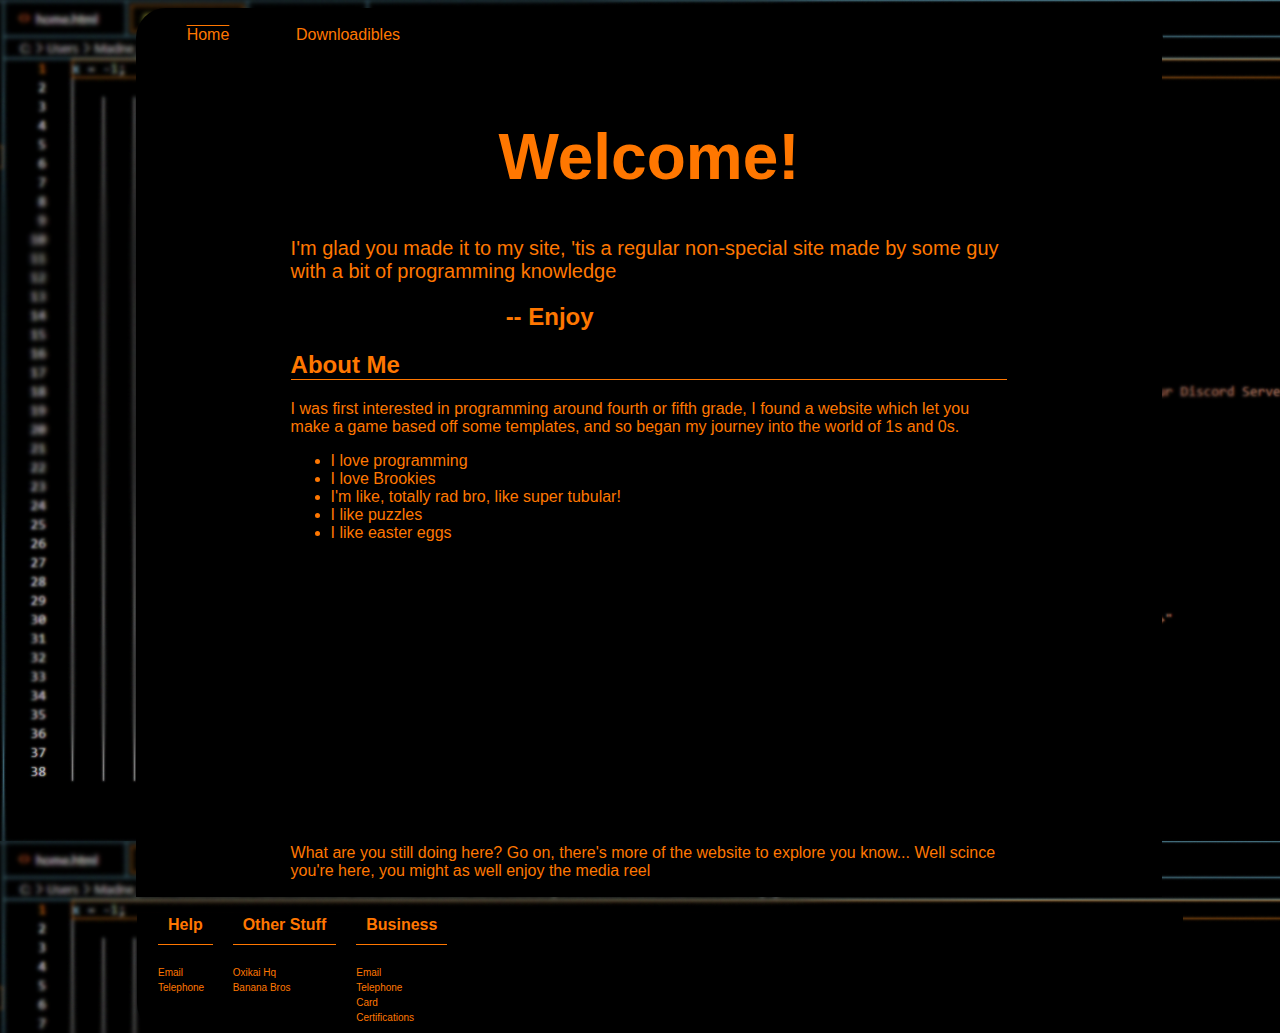
<file: Oxikai/HTML/index.html>
<!DOCTYPE html>
<html>
    <head>
        <link href="../CSS/main.css" rel="stylesheet">
        <title>Oxikai</title>
    </head>

    <body>
        <nav>
            <a href="index.html"><div class="activeLink"><p>Home</p></div></a>
            <a href="downloadibles.html"><div><p>Downloadibles</p></div></a>
            <div style="display: none;"><p>Sign In</p></div>
            <div style="display: none;" onclick="signUp('User123', '123', '456@gmail.com')"><p>Sign Up</p></div>
        </nav>

        <h1 class="title">Welcome!</h1>

        <main>
            <p style="font-size: 1.25em;">I'm glad you made it to my site, 'tis a regular non-special site made by some guy with a bit of programming knowledge</p>
            <h2 style="position: relative; left:30%"> -- Enjoy</h3>
            
            <h2 style="border-bottom:rgba(255, 119, 0, 1) thin solid;">About Me</h2>
            <p>I was first interested in programming around fourth or fifth grade, I found a website which let you make a game based off some templates, and so began my journey into the world of 1s and 0s.</p>
            <ul>
                <li>I love programming</li>
                <li>I love Brookies</li>
                <li>I'm like, totally rad bro, like super tubular!</li>
                <li>I like puzzles</li>
                <li>I like easter eggs</li>
            </ul>

            <br>
            <br>
            <br>
            <br>
            <br>
            <br>
            <br>
            <br>
            <br>
            <br>
            <br>
            <br>
            <br>
            <br>
            <br>

            <p>What are you still doing here? Go on, there's more of the website to explore you know... Well scince you're here, you might as well enjoy the media reel</p>
        </main>

        <footer>
            <div>
                <h4>Help</h4>
                <a href="mailto: madnesslchaos@gmail.com">Email</a>
                <a href="tel: +3302428843">Telephone</a>
            </div>

            <div>
                <h4>Other Stuff</h4>
                <a href="index.html">Oxikai Hq</a>
                <a href="../../BananaBros/NEWPROJECT22/HTML_Files/home_page.html">Banana Bros</a>
            </div>

            <div>
                <h4>Business</h4>
                <a href="mailto: awebbiii@gmail.com">Email</a>
                <a href="tel: +3302428843">Telephone</a>
                <a href="">Card</a>
                <a href="certifications.html" target="_blank">Certifications</a>
            </div>
        </footer>
    </body>
</html>
</file>
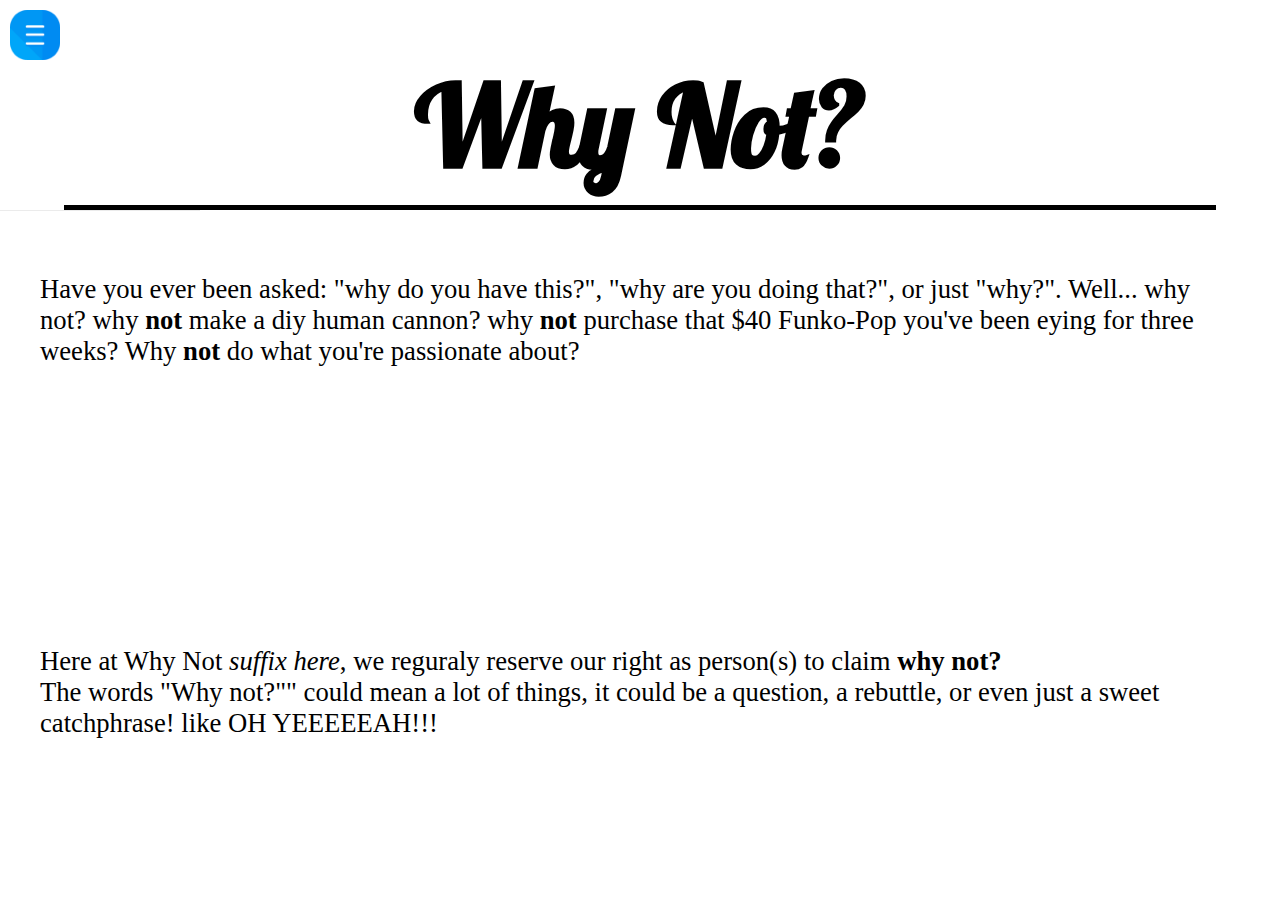
<file: WhyNot/html/index.html>
<!DOCTYPE html>
<html>
    <head>
        <title>Why Not?</title>
        <link rel="stylesheet" href="https://fonts.googleapis.com/css?family=Lobster|BadScript|Oswald">
        <link href="../css/main.css" rel="stylesheet">
        <script src="../scripts/menuScript.js" defer></script>
    </head>
    <body>
        <img id="menuButton" src="../media/menuIcon.png" width="50px" onclick="toggleMenu()">
        <a style="text-decoration: none;" href="index.html"><h1 class="centerText secTitle">Why Not?</h1></a>
        <div id="menu" style="height: 1px;">
            <ul id="nav">
                <li><a href="index.html">Home</a></li>
                <li><a href="StoreHome.html">Store</a></li>
            </ul>
        </div>
        <br>
        <br>
        <p>Have you ever been asked: "why do you have this?", "why are you doing that?", or just "why?". Well... why not? why <strong>not</strong> make a diy human cannon? why <strong>not</strong> purchase that $40 Funko-Pop you've been eying for three weeks? Why <strong>not</strong> do what you're passionate about?
        <br>
        <br>
        <br>
        <br>
        <br>
        <br>
        <br>
        <br>
        <br>
        <br>
        Here at Why Not <em>suffix here</em>, we reguraly reserve our right as person(s) to claim <strong>why not?</strong>
        <br>
        The words "Why not?"" could mean a lot of things, it could be a question, a rebuttle, or even just a sweet catchphrase! like OH YEEEEEAH!!!</p>
        <img style="display: none;" class="bigImg" src="../media/software-engineer.jpg" width="100%">
    </body>
</html>
</file>
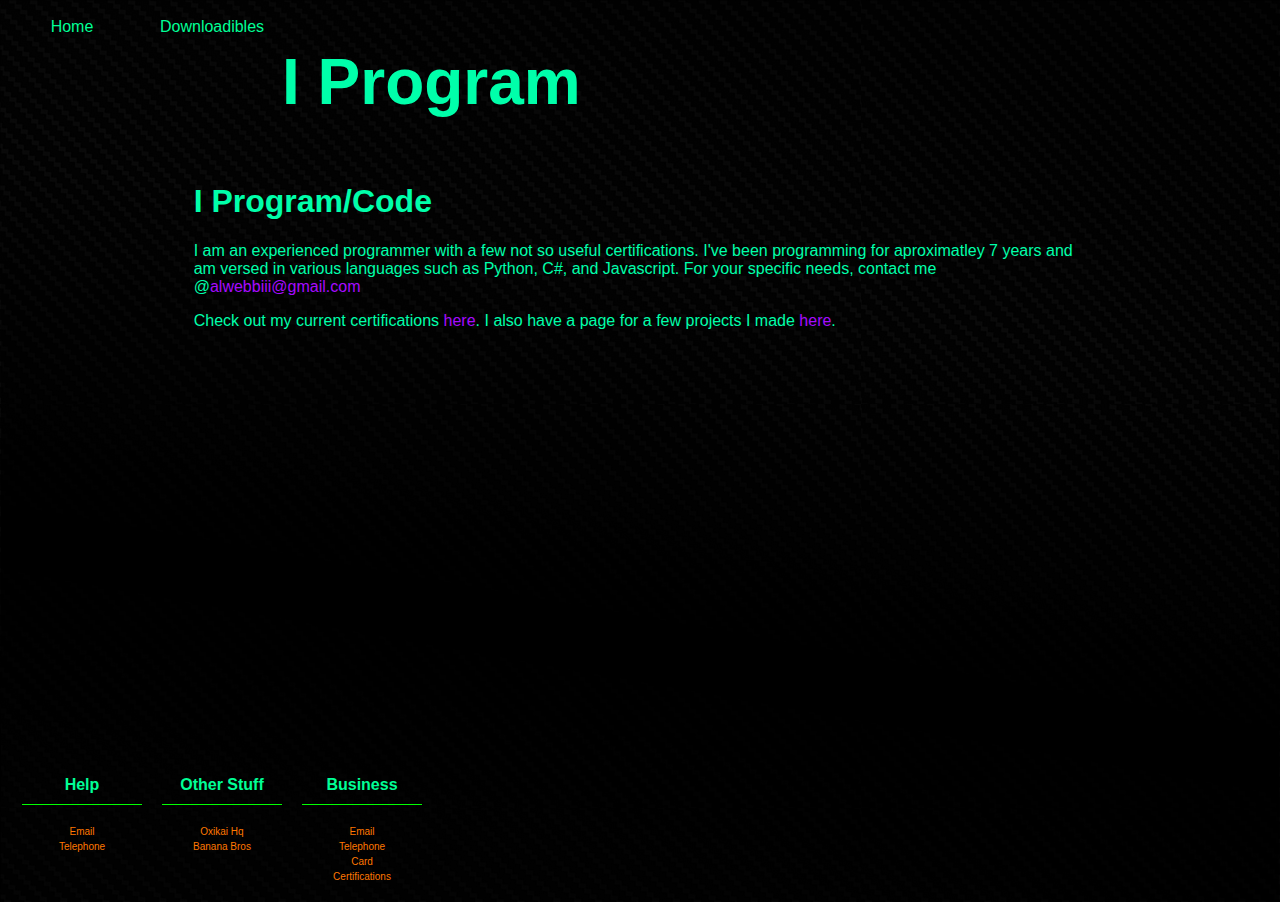
<file: HTML/programming.html>
<!DOCTYPE html>
<html>
    <head>
        <link href="IMG/pfp.png" rel="icon">
        <link href="../CSS/main.css" rel="stylesheet">
        <title>Oxikai</title>
    </head>

    <body class="text">
        <nav>
            <a href="../index.html"><div><p>Home</p></div></a>
            <a href="downloadibles.html"><div><p>Downloadibles</p></div></a>
        <h1 class="title">I Program</h1>

        <main>
            <h1>I Program/Code</h1>
            <p>I am an experienced programmer with a few not so useful certifications. I've been programming for aproximatley 7 years and am versed in various languages such as Python, C#, and Javascript. For your specific needs, contact me @<a href="mailto: alwebbiii@gmail.com?subject=Need%20Programmer">alwebbiii@gmail.com</a></p>
            <p>Check out my current certifications <a href="certifications.html">here</a>. I also have a page for a few projects I made <a href="downloadibles.html">here</a>.</p>
        </main>

        <br>

        <div id="halve"></div>
        <br>
            <br>
            <br>
            <br>
            <br>
            <br>
            <br>
            <br>
            <br>
            <br>
            <br>
            <br>
            <br>
            <br>
            <br>
            <br>
            <br>
            <br>
            <br>
            <br>
            <br>
            <br>
            <br>
            <br>
            <br>
            <br>
            <br>
            <br>
            <br>
            <br>
            <br>
            <br>
            <br>
            <br>

        <footer class="text">
            <div>
                <h4>Help</h4>
                <a href="mailto:madnesslchaos@gmail.com">Email</a>
                <a href="tel:+3302428843">Telephone</a>
            </div>

            <div>
                <h4>Other Stuff</h4>
                <a href="index.html">Oxikai Hq</a>
                <a href="../../BananaBros/NEWPROJECT22/HTML_Files/home_page.html">Banana Bros</a>
            </div>

            <div>
                <h4>Business</h4>
                <a href="mailto:alwebbiii@gmail.com">Email</a>
                <a href="tel:+3302428843">Telephone</a>
                <a href="">Card</a>
                <a href="certifications.html" target="_blank">Certifications</a>
            </div>
        </footer>
        <br>
            <br>
            <br>
            <br>
            <br>
            <br>
            <br>
    </body>
</html>
</file>
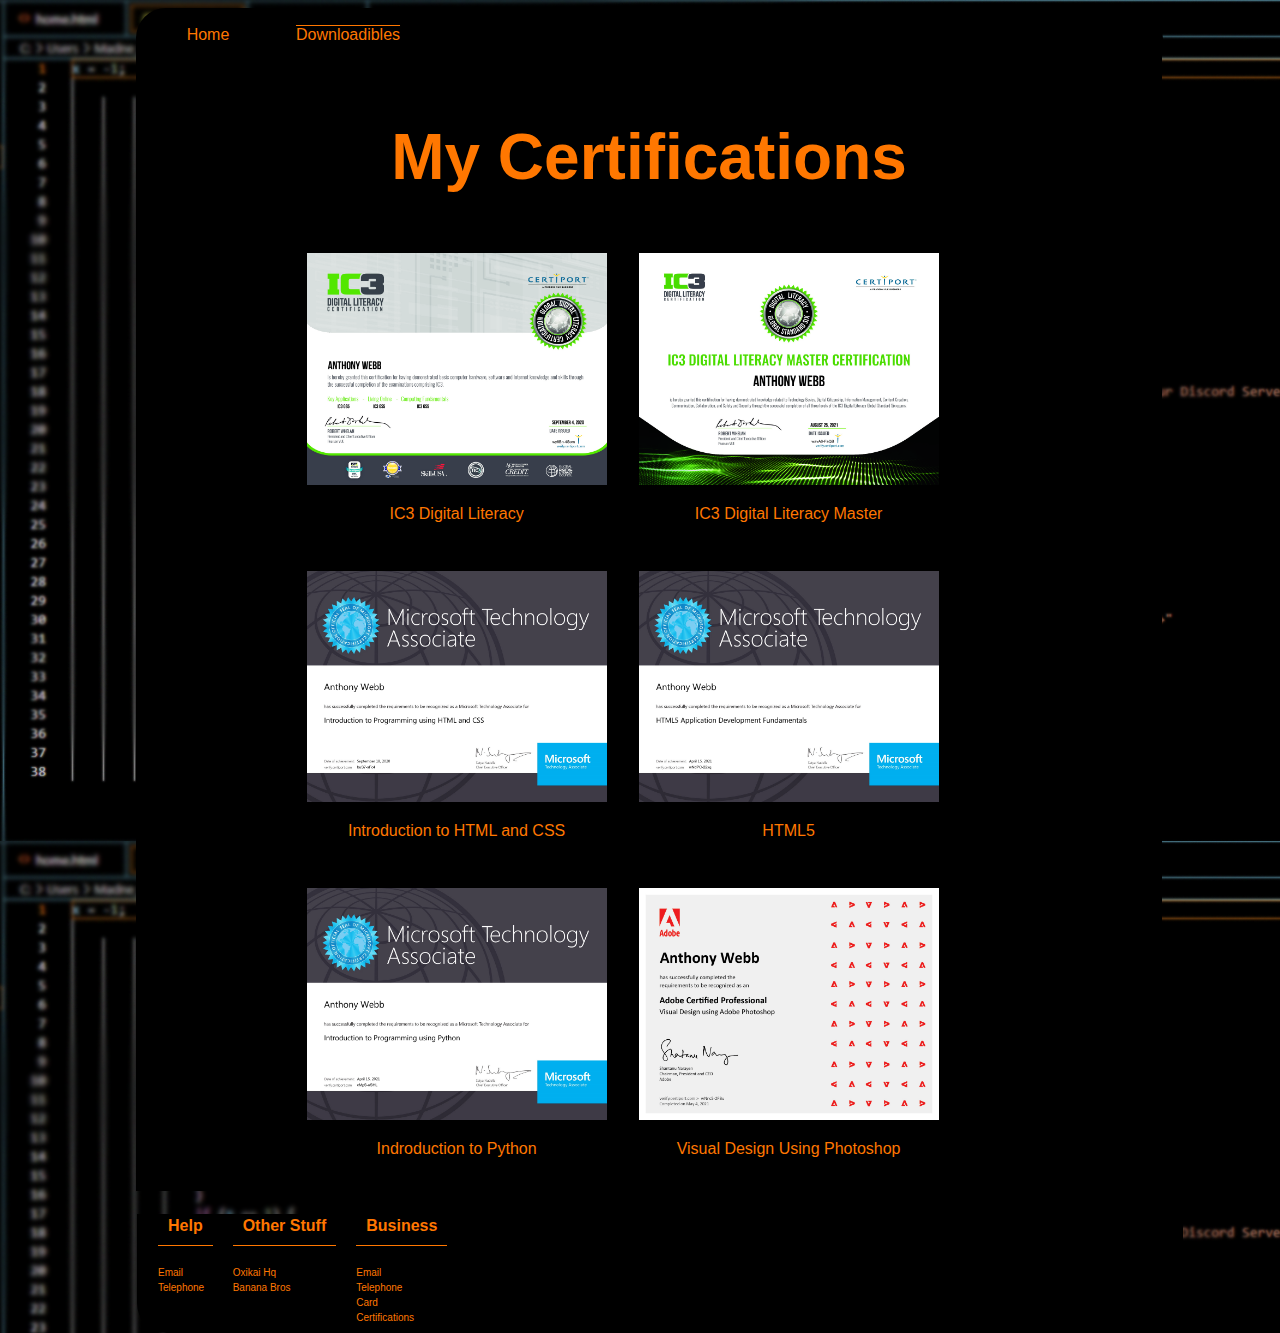
<file: Oxikai/HTML/certifications.html>
<!DOCTYPE html>
<html>
    <head>
        <link href="../CSS/main.css" rel="stylesheet">
        <title>Oxikai</title>
    </head>

    <body>
        <nav>
            <a href="../index.html"><div><p>Home</p></div></a>
            <a href="downloadibles.html" class="activeLink"><div><p>Downloadibles</p></div></a>
            <div style="display: none;"><p>Sign In</p></div>
            <div style="display: none;" onclick="signUp('User123', '123', '456@gmail.com')"><p>Sign Up</p></div>
        </nav>

        <h1 class="title">My Certifications</h1>

        <main>
            <section class="flex2">
                <div>
                    <img src="../IMG/Cert932154642165_IC3_.png" alt="IC3" width="100%">
                    <p>IC3 Digital Literacy</p>
                </div>
                
                <div>
                    <img src="../IMG/Cert34115461537_MasterIC3_.png" alt="IC3 Master" width="100%">
                    <p>IC3 Digital Literacy Master</p>
                </div>

                <div>
                    <img src="../IMG/Cert574154443281_HTML_CSS_.png" alt="HTML & CSS" width="100%">
                    <p>Introduction to HTML and CSS</p>
                </div>

                <div>
                    <img src="../IMG/Cert701154347867_HTML5_.png" alt="HTML5" width="100%">
                    <p>HTML5</p>
                </div>

                <div>
                    <img src="../IMG/Cert11015451135_python_.png" alt="Python" width="100%">
                    <p>Indroduction to Python</p>
                </div>

                <div>
                    <img src="../IMG/Cert616154712729_Photoshop_.png" alt="IC3 Master" width="100%">
                    <p>Visual Design Using Photoshop</p>
                </div>
            </section>
        </main>

        <footer>
            <div>
                <h4>Help</h4>
                <a href="mailto: madnesslchaos@gmail.com">Email</a>
                <a href="tel: +3302428843">Telephone</a>
            </div>

            <div>
                <h4>Other Stuff</h4>
                <a href="home.html">Oxikai Hq</a>
                <a href="../../BananaBros/NEWPROJECT22/HTML_Files/home_page.html">Banana Bros</a>
            </div>

            <div>
                <h4>Business</h4>
                <a href="mailto: awebbiii@gmail.com">Email</a>
                <a href="tel: +3302428843">Telephone</a>
                <a href="">Card</a>
                <a href="certifications.html" target="_blank">Certifications</a>
            </div>
        </footer>
    </body>
</html>
</file>
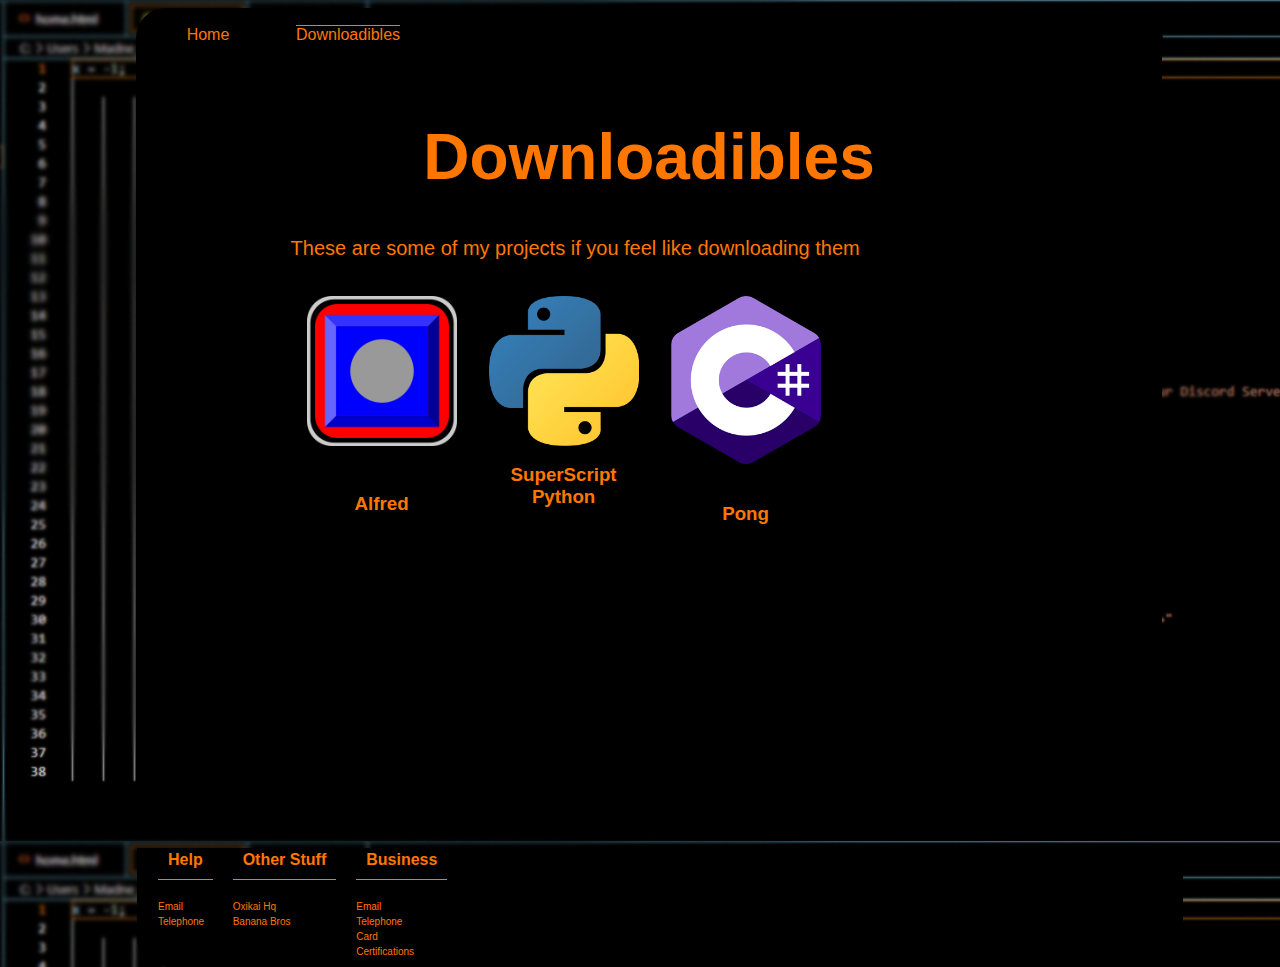
<file: Oxikai/HTML/downloadibles.html>
<!DOCTYPE html>
<html>
    <head>
        <link href="../CSS/main.css" rel="stylesheet">
        <title>Oxikai</title>
    </head>

    <body>
        <nav>
            <a href="../index.html"><div><p>Home</p></div></a>
            <a href="downloadibles.html" class="activeLink"><div><p>Downloadibles</p></div></a>
            <div style="display: none;"><p>Sign In</p></div>
            <div style="display: none;" onclick="signUp('User123', '123', '456@gmail.com')"><p>Sign Up</p></div>
        </nav>

        <h1 class="title">Downloadibles</h1>

        <main>
            <p style="font-size: 1.25em;">These are some of my projects if you feel like downloading them</p>
            <section>
                <div style="display: flex; flex-direction: column; justify-content: space-between;">
                    <img src="../IMG/AlfredLogo.png" alt="Alfred Logo" width="100%">
                    <h3>Alfred</h3>
                    <a style="order: 1" href="../Downloads/Alfred Filesv2.3.8.zip.zip" download="Alfred">version 2.3.8</a>
                </div>

                <div style="display: flex; flex-direction: column; justify-content: space-evenly;">
                    <img src="../IMG/PythonLogo.png" alt="Python Logo" width="100%">
                    <h3>SuperScript Python</h3>
                    <a style="order: 1" href="../Downloads/SuperScriptPythonv1.0.0.zip" download="SuperScriptPythonv1.0.0">version 1.0.0</a>
                    <a style="order: 2" href="../Downloads/SuperScriptPythonv1.2.5.zip" download="SuperScriptPythonv1.2.5">version 1.2.5</a>
                </div>

                <div style="display: flex; flex-direction: column; justify-content: space-between;">
                    <img src="../IMG/CLogo.png" alt="C# Logo" width="100%">
                    <h3>Pong</h3>
                    <a style="order: 1" href="../Downloads/Pong.zip" download="Pong">version 1</a>
                </div>
            </section>
        </main>

        <br>
            <br>
            <br>
            <br>
            <br>
            <br>
            <br>
            <br>
            <br>
            <br>
            <br>
            <br>

        <footer>
            <div>
                <h4>Help</h4>
                <a href="mailto: madnesslchaos@gmail.com">Email</a>
                <a href="tel: +3302428843">Telephone</a>
            </div>

            <div>
                <h4>Other Stuff</h4>
                <a href="index.html">Oxikai Hq</a>
                <a href="../../BananaBros/NEWPROJECT22/HTML_Files/home_page.html">Banana Bros</a>
            </div>

            <div>
                <h4>Business</h4>
                <a href="mailto: awebbiii@gmail.com">Email</a>
                <a href="tel: +3302428843">Telephone</a>
                <a href="">Card</a>
                <a href="certifications.html" target="_blank">Certifications</a>
            </div>
        </footer>
    </body>
</html>
</file>
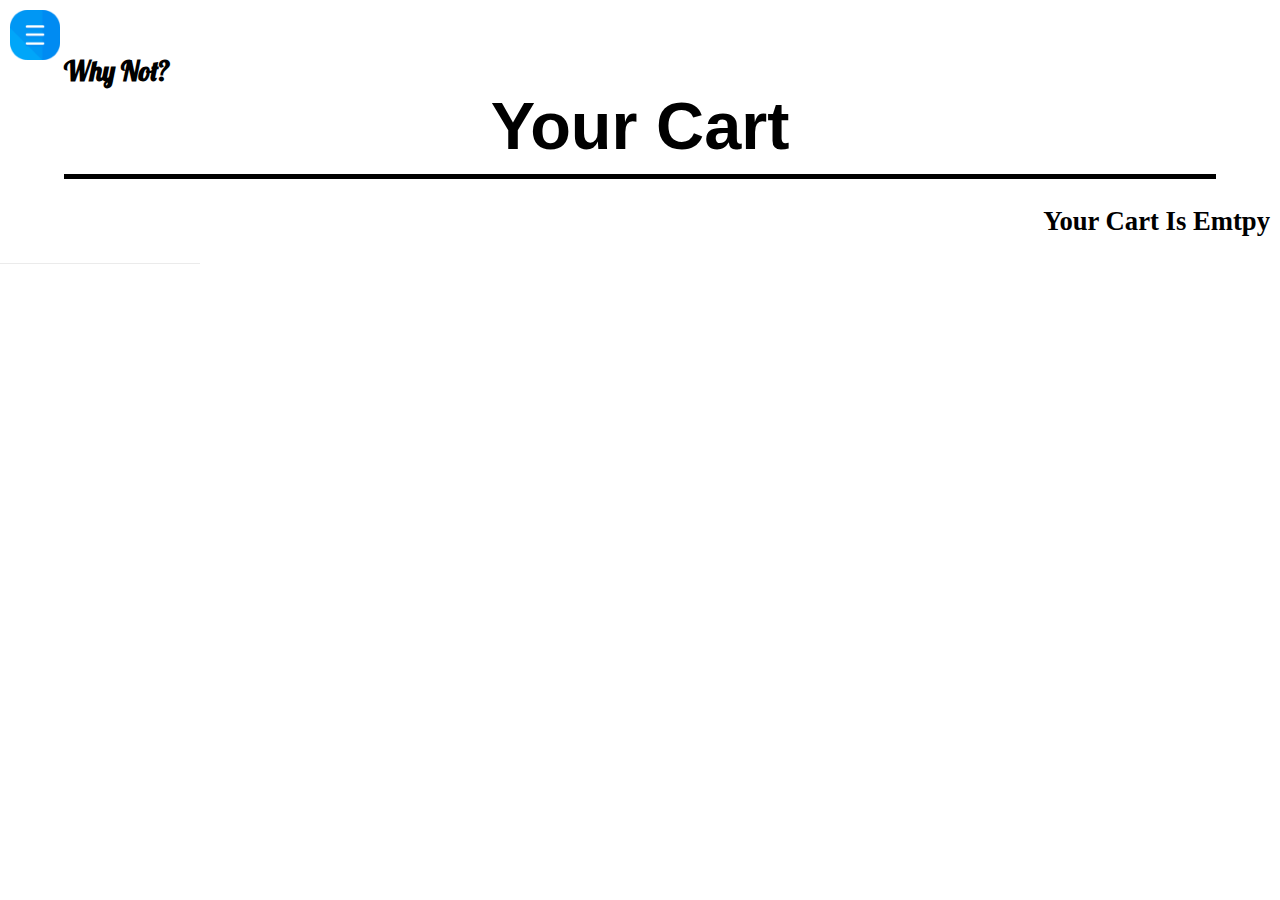
<file: WhyNot/html/cart.html>
<!DOCTYPE html>
<html>
    <head>
        <title></title>
        <link rel="stylesheet" href="https://fonts.googleapis.com/css?family=Lobster|BadScript|Oswald">
        <link href="../css/main.css" rel="stylesheet">
        <script src="../scripts/cartScript.js" defer></script>
        <script src="../scripts/menuScript.js" defer></script>
        <script src="../scripts/StoreScript.js" defer></script>
    </head>
    <body>
        <img id="menuButton" src="../media/menuIcon.png" width="50px" onclick="toggleMenu()">
        <a style="text-decoration: none;" href="index.html"><h1 class="offLoad">Why Not?</h1></a>
        <h2 class="centerText secTitle">Your Cart</h2>
        <h3 id="total" style="text-align: right; font-size: 20pt; padding-right: 10px;">Your Cart Is Emtpy</h3>
        <div id="menu" style="height: 1px;">
            <ul id="nav">
                <li><a href="index.html">Home</a></li>
                <li><a href="StoreHome.html">Store</a></li>
                <li><a href="cart.html">Cart</a></li>
            </ul>
        </div>

        <!--
            <div class="item" onclick="Redirect('ITEM_NUMBER_HERE')">
                <img src="">
                <p>Name</p>
                <h3>Price</h3>
            </div> -->

            <section id="items"></section>
    </body>
</html>
</file>
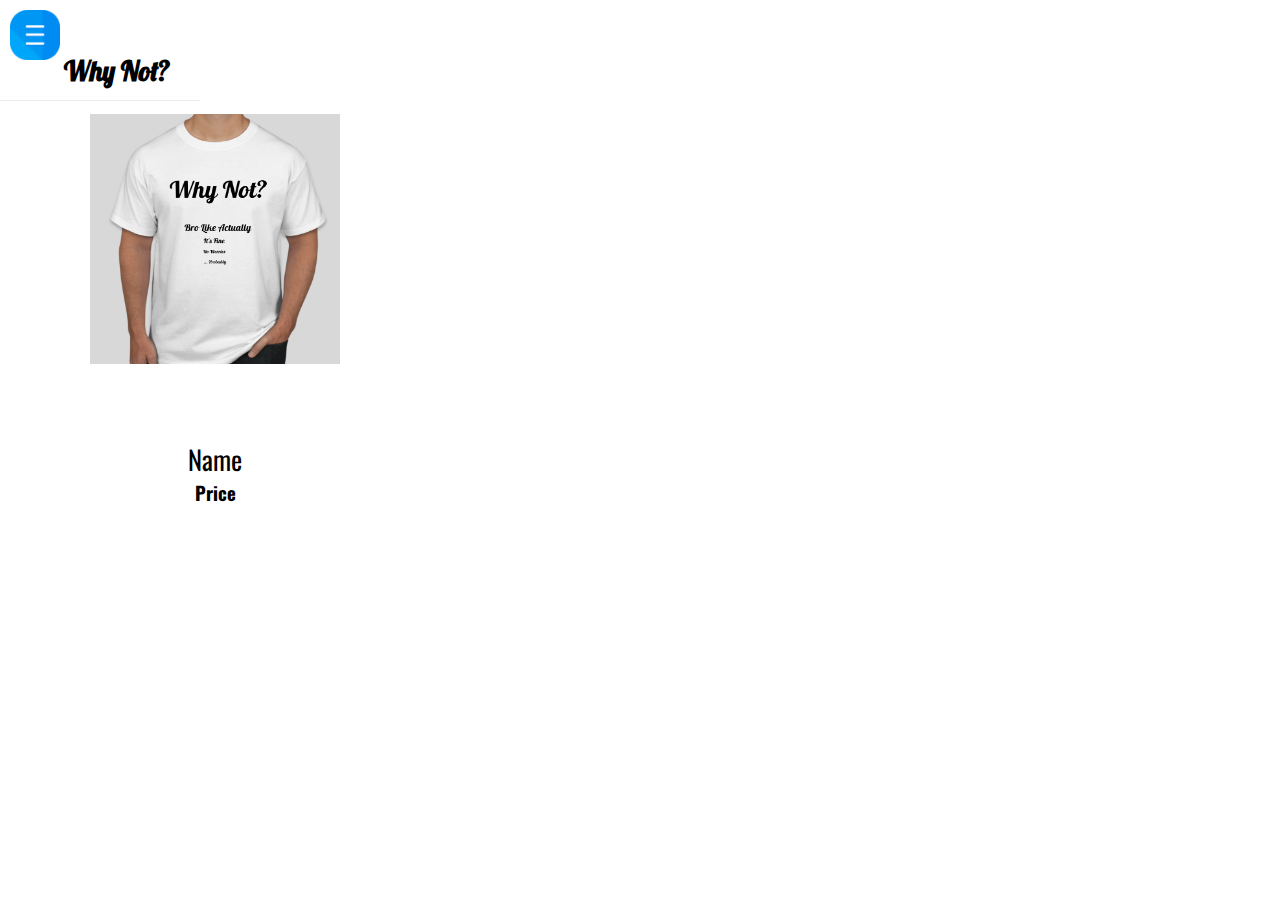
<file: WhyNot/html/StoreHome.html>
<!DOCTYPE html>
<html>
    <head>
        <title>Store</title>
        <link rel="stylesheet" href="https://fonts.googleapis.com/css?family=Lobster|BadScript|Oswald">
        <link href="../css/main.css" rel="stylesheet">
        <script src="../scripts/menuScript.js" defer></script>
        <script src="../scripts/StoreScript.js" defer></script>
    </head>
    <body>
        <img id="menuButton" src="../media/menuIcon.png" width="50px" onclick="toggleMenu()">
        <a style="text-decoration: none;" href="index.html"><h1 class="offLoad">Why Not?</h1></a>
        <div id="menu" style="height: 1px;">
            <ul id="nav">
                <li><a href="index.html">Home</a></li>
                <li><a href="StoreHome.html">Store</a></li>
            </ul>
        </div>

        <!-- <section id="items">
            <div class="item" onclick="Redirect('ITEM_NUMBER_HERE')">
                <img src="">
                <p>Name</p>
                <h3>Price</h3>
            </div> -->

            <section id="items">
                <div class="item" onclick="Redirect('1')">
                    <img src="../media/WNTshirt1Front.png">
                    <p>Name</p>
                    <h3>Price</h3>
                </div>
        </section>
    </body>
</html>
</file>
<file: Oxikai/CSS/main.css>
html {
    background-color: black;
    background-image: url(../IMG/code.png);
    align-items: center;
}

body {
    border: thin rgba(0, 0, 0, 0) solid;
    border-top-left-radius: 30px;
    border-top-right-radius: 30px;
    background-color: black;
    width: 80%;
    position: absolute;
    left: 10%;
    color:rgba(255, 119, 0, 1);
    font-family:Verdana, Geneva, Tahoma, sans-serif;
}

main {
    width: 70%;
    position: relative;
    left: 15%;
}


footer {
    background-color: rgb(0, 0, 0);
    padding: 0px 10px;
    display: flex;
    position: absolute;
    top: 102%;
    width: 100%;
    border: thin rgba(0, 0, 0, 0) solid;
    border-radius: 0px 0px 30px 30px;
    transition: background-color 0.5s;
}

footer:hover {
    background-color: rgb(8, 8, 8);
}

footer div {
    /*border-top:rgba(255, 119, 0, 1) thin solid;*/
    padding: 0px 10px 5px 10px;
    display: flex;
    flex-direction: column;
}

footer h4 {
    margin-top: 0px;
    border-bottom:rgba(255, 119, 0, 1) thin solid;
    padding: 2px 10px 10px 10px;
}

footer a {
    padding-bottom: 4px;
    font-size: 10px;
    color:rgba(255, 119, 0, 1);
    text-decoration: none;
}

footer a:hover {
    text-decoration: underline;
}

.title {
    text-align: center;
    font-size: 4em;
    color: rgba(255, 119, 0, 1);
}


nav {
    display: flex;
    flex-wrap: wrap;
    flex-direction: row;
    justify-content: left;
    width: 100%;
    border:rgba(0, 0, 0, 0) thin solid;
    border-radius: 30px;
    background-color: rgb(0, 0, 0);
}

.activeLink {
    text-decoration: overline;
    text-decoration-color: rgba(255, 119, 0, 1);
}

nav ul {
    text-decoration: none;
}

nav div {
    color: rgba(255, 119, 0, 1);
    width: 120px;
    background-color: rgba(38, 38, 38, 0);
    text-align: center;
    padding: 0px 10px;
    height: 50px;
    transition: background-color 0.25s;
    cursor: pointer;
}

nav div:hover {
    background-color: rgba(38, 38, 38, 1);
}

nav a {
    text-decoration: none;
}


section {
    width: 100%;
    display: flex;
    text-decoration: none;
    color:rgba(255, 119, 0, 1);
}

section a {
    margin: 5px 0px;
    text-decoration: none;
    color:rgba(255, 255, 255, 0);
    background-color: rgba(255, 119, 0, 0);
    position: relative;
    bottom: 40%;
    padding: 2px 5px;
    border:rgba(0, 0, 0, 0) 2px dashed;
    border-radius: 30px;
    transition: background-color 0.25s, color 0.25s, border 0.3s;
}

section div:hover a {
    color:rgb(255, 255, 255);
    background-color: rgba(255, 119, 0, 1);
}

section a:hover {
    border:rgb(255, 255, 255) 2px dashed;
}

section div {
    width: 150px;
    text-align: center;
    padding: 15px;
    border:rgba(0, 0, 0, 0) thin solid;
    border-radius: 15px;
}

section div:hover {
    background-color: rgba(38, 38, 38, 0.4);
}


.flex2 {
    width: 100%;
    display: flex;
    text-decoration: none;
    flex-direction: row;
    flex-wrap: wrap;
    color:rgba(255, 119, 0, 1);
}

.flex2 div {
    width: 300px;
    text-align: center;
    padding: 15px;
    border:rgba(0, 0, 0, 0) thin solid;
    border-radius: 15px;
}

.flex2 div:hover {
    background-color: rgba(0, 0, 0, 0);
}


#mediareel {
    background-color:rgb(0, 0, 0);
    padding: 20px 0px;
    /*width: 125%;
    position: relative;
    right: 15%; */
}

#mediareel #ReelIMG {
    position: relative;
    left: 25%;
    cursor: pointer;
    width: 400px;
    height: 250px;
}
#cover {
    width: 400px;
    height: 250px;
    text-align: center;
    position: absolute;
    left: 30%;
    bottom: 50px;
    color: rgba(0, 0, 0, 0);
    transition: all 0.2s
}
#cover:hover {
    background-color: rgba(20, 20, 20, 0.4);
    color: white;
}
#mediareel img.activeIMG {
    border: rgb(252, 186, 3) 2px solid;
}

#XButton {
    display: none;
    transition: all 0.2s
}

#XButton:hover {
    width: 55px;
}

#enlarged {
    width: 0px;
    height: 0px;
    transition: all 0.2s;
}

#arrowLeft {
    position: relative;
    bottom: 100px;
    left: 200px;
    border: rgba(0, 0, 0, 0) thin solid;
    border-radius: 100%;
    transition: background-color 0.4s;
}

#arrowRight {
    position: relative;
    left: 300px;
    bottom: 100px;
    background-color:rgba(0, 0, 0, 0);
    border: rgba(0, 0, 0, 0) thin solid;
    border-radius: 100%;
    padding: 4px;
    transition: background-color 0.4s;
}

#arrowLeft:hover, #arrowRight:hover {
    background-color: rgba(56, 56, 56, 0.8);
}

#mediaIMGEx {
    text-align: center;
    color:rgba(255, 119, 0, 1);
}
</file>
<file: WhyNot/css/main.css>
.centerText {
    text-align: center;
}

.secTitle {
    text-decoration: none;
    padding-bottom: 10px;
    width: 90%;
    margin: auto;
    border-bottom: black 5px solid;
}

.bigImg {
    margin: 0px;
    padding: 0px;
    width: 100%;
}

#menuButton {
    display: sticky;
    padding: 0px;
    margin: 0px;
    position: -webkit-sticky;
    position: sticky;
    top: 10px;
    left: 10px;
}

#menu {
    max-width: 200px;
    height: 500px;
    background-color: rgba(230, 230, 230, 0.8);
    position: sticky;
    top: 100px;
    transition: height 0.2s
}

#menu ul {
    list-style-type: none;
    display: none;
}

#menu a {
    text-decoration: none;
    color: black;
    font-size: 20pt;
}

#items {
    display: flex;
}

.item {
    background-color: rgba(255, 255, 255, 0);
    border-radius: 10%;
    text-align: center;
    padding: 20px;
    margin: 5px 20px;
    width: 350px;
    height: 400px;
    font-family: 'Oswald', sans-serif;
    transition: background-color 0.2s;
}

.item:hover {
    background-color: rgba(230, 230, 230, 0.8);
}

.item img {
    width: 250px;
    height: 250px;
}

.item h3 {
    margin: 0px;
    padding: 0px;
}

.item p {
    margin: 0px 10px;
    margin-top: 70px;
    padding: 0px;
}

.offLoad {
    text-decoration: none;
    width: 90%;
    font-size: 20pt;
    margin: auto;
}

#amounts {
    display: flex;
    justify-content: center;
    padding: 0px;
    margin: 0px auto;
    text-align: center;
}

.change {
    border-radius: 10px;
    cursor: pointer;
    transition: all 0.2s;
}

.change:hover {
    background-color: rgba(230, 230, 230, 0.8);
}

#shell button {
display: block;
margin: auto;
}

html {
    padding: 0px;
}

body {
    margin: 0px;
}

h1 {
    color: black;
    font-family: 'Lobster', sans-serif;
    font-size: 85pt;
}

h2 {
    color: black;
    font-family: 'Playfair Display', sans-serif;
    font-size: 50pt;
}

p {
    font-size: 20pt;
    padding: 0px 40px;
}
</file>
<file: CSS/main.css>
html {
    /*background-color: rgb(212, 182, 126);*/
    background-image: url("../IMG/backgroundimage.jpg");
}

::-webkit-scrollbar {
    width: 15px;
}
::-webkit-scrollbar-track {
    background:rgb(46, 46, 46);
}
::-webkit-scrollbar-thumb {
    background: rgb(29, 29, 29);
    border-radius: 10px;
}
::-webkit-scrollbar-thumb:hover {
    background: rgb(34, 34, 34);
    border-radius: 10px;
}

canvas {
    position: fixed;
    top: 0px;
    left: 0px;
}

body {
    overflow-x: hidden;
    cursor: url("../IMG/oxcursor.png"), wait;
    margin: 0px;
    border: thin rgba(0, 0, 0, 0) solid;
    /*border-top-left-radius: 30px;
    border-top-right-radius: 30px;*/
    background-image: linear-gradient(190deg, rgba(0, 0, 0, 0.95), rgba(0, 0, 0, 0.9), black, rgba(0, 0, 0, 0.95));
    /*color:linear-gradient(180deg, rgb(6, 221, 131), rgb(0, 160, 93));*/
    color:rgb(0, 255, 170);
    font-family:Verdana, Geneva, Tahoma, sans-serif;
    /* animation: rgbBackground 10s infinite; */
    cursor: url("../IMG/oxcursor.png"), wait;
}

@keyframes rgbBackground {
    0% { background-image: linear-gradient(190deg, rgb(0, 0, 0), rgb(12, 12, 12), black, rgb(50, 50, 100), black, rgb(12, 12, 12), rgb(0, 0, 0))}
    20% { background-image: linear-gradient(190deg, rgb(0, 0, 0), rgb(12, 12, 12), black, rgb(63, 63, 124), black, rgb(12, 12, 12), rgb(0, 0, 0))}
    40% { background-image: linear-gradient(190deg, rgb(0, 0, 0), rgb(12, 12, 12), black, rgb(50, 50, 100), black, rgb(12, 12, 12), rgb(0, 0, 0))}
    60% { background-image: linear-gradient(190deg, rgb(0, 0, 0), rgb(12, 12, 12), black, rgb(70, 70, 139), black, rgb(12, 12, 12), rgb(0, 0, 0))}
    80% { background-image: linear-gradient(190deg, rgb(0, 0, 0), rgb(12, 12, 12), black, rgb(50, 50, 100), black, rgb(12, 12, 12), rgb(0, 0, 0))}
}

h1, h2 {
    cursor: url("../IMG/oxtextcursor.png"), wait;
}

a {
    color: rgb(166, 11, 255);
    cursor: url("../IMG/oxpointer.png"), wait;
}

a:visited {
    color:rgb(0, 255, 0);
}

a:hover {
    color: rgb(0, 162, 255);
}

.gradienttext {
    color: transparent;
    background-image: linear-gradient(180deg, rgb(6, 221, 131), rgb(0, 160, 93));
    background-clip: text;
}

main {
    width: 70%;
    position: relative;
    left: 15%;
    margin: 0px;
}


#halve {
    color: rgb(0, 68, 255);
    margin: 0px;
}


footer {
    padding: 0px 10px;
    display: flex;
    border-width: 0px;
    border-radius: 0px 20px 0px 20px;
    transition: background-color 0.5s;
    cursor: url("../IMG/oxcursor"), default;
}

footer:hover {
    background-color: rgb(14, 14, 14);
}

footer div {
    /*border-top:rgba(255, 119, 0, 1) thin solid;*/
    padding: 0px 10px 5px 10px;
    display: flex;
    flex-direction: column;
}

footer h4 {
    margin-top: 0px;
    border-bottom:rgba(0, 255, 0, 1) thin solid;
    padding: 2px 10px 10px 10px;
}

footer a {
    padding-bottom: 4px;
    font-size: 10px;
    color:rgba(255, 119, 0, 1);
    text-decoration: none;
    cursor: url("../IMG/oxpointer.png"), pointer;
}

footer a:hover {
    text-decoration: underline;
    color: rgba(255, 119, 0, 1)
}

footer a:visited {
    color: rgba(255, 119, 0, 1);
}

.title {
    text-align: center;
    font-size: 4em;
    color: rgb(0, 255, 170);
    cursor: url("../IMG/oxtextcursor.png"), wait;
}


nav {
    display: flex;
    flex-wrap: wrap;
    flex-direction: row;
    justify-content: left;
    width: 100%;
    border:rgba(0, 0, 0, 0) thin solid;
    border-radius: 30px;
    /*background-color: rgb(212, 182, 126);*/
}

.activeLink {
    text-decoration: overline;
    text-decoration-color: rgba(255, 119, 170, 1);
}

nav ul {
    text-decoration: none;
}

nav div {
    cursor: url("../IMG/oxpointer.png"), wait;
    color: rgb(0, 255,150);
    width: 120px;
    background-color: rgba(38, 38, 38, 0);
    text-align: center;
    padding: 0px 10px;
    height: 50px;
    transition: background-color 0.25s;
}

nav div:hover {
    background-color: rgb(34, 34, 34);
}

nav a {
    text-decoration: none;
}


section {
    width: 100%;
    display: flex;
    text-decoration: none;
    color:rgba(255, 119, 0, 1);
}

section a {
    margin: 5px 0px;
    text-decoration: none;
    color:rgba(255, 255, 255, 0);
    background-color: rgba(255, 119, 0, 0);
    position: relative;
    bottom: 40%;
    padding: 2px 5px;
    border:rgba(0, 0, 0, 0) 2px dashed;
    border-radius: 30px;
    transition: background-color 0.25s, color 0.25s, border 0.3s;
}

section div:hover a {
    color:rgb(255, 255, 255);
    background-color: rgba(255, 119, 0, 1);
}

section a:hover {
    border:rgb(255, 255, 255) 2px dashed;
}

section div {
    width: 150px;
    text-align: center;
    padding: 15px;
    border:rgba(0, 0, 0, 0) thin solid;
    border-radius: 15px;
}

section div:hover {
    background-color: rgba(173, 149, 104, 0.4);
}


.flex2 {
    position: relative;
    margin: auto;
    width: 100%;
    display: flex;
    text-decoration: none;
    flex-direction: row;
    flex-wrap: wrap;
    color:rgb(0, 69, 218);
}

.flex2 div {
    width: 300px;
    text-align: center;
    padding: 15px;
    border:rgba(0, 0, 0, 0) thin solid;
    border-radius: 15px;
    cursor: url("../IMG/oxpointer.png"), pointer;
}

.flex2 div:hover {
    background-color: rgba(31, 31, 31, 0.877);
}


#mediareel {
    padding: 20px 0px;
    display: flex;
    flex-direction: row;
    align-items: flex-end;
    justify-content: center;
    /*width: 125%;
    position: relative;
    right: 15%; */
}
#mediareel p {
    padding-left: 5px;
}

#mediareel #ReelIMG {
    cursor: pointer;
    width: 400px;
    height: 250px;
}
#cover {
    width: 400px;
    height: 250px;
    text-align: center;
    position: relative;
    top: 270px;
    color: rgba(0, 0, 0, 0);
    transition: all 0.2s
}
#cover:hover {
    background-color: rgba(20, 20, 20, 0.4);
    color: white;
}
#mediareel img.activeIMG {
    border: rgb(252, 186, 3) 2px solid;
}

#XButton {
    display: none;
    transition: all 0.2s
}

#XButton:hover {
    width: 55px;
}

#enlarged {
    width: 0px;
    height: 0px;
    transition: all 0.2s;
}

#arrowLeft {
    height: 50px;
    position: relative;
    bottom: 100px;
    visibility: hidden;
    border: rgba(0, 0, 0, 0) thin solid;
    border-radius: 100%;
    padding: 4px;
    transition: background-color 0.4s;
}

#arrowRight {
    height: 50px;
    position: relative;
    bottom: 100px;
    background-color:rgba(0, 0, 0, 0);
    border: rgba(0, 0, 0, 0) thin solid;
    border-radius: 100%;
    padding: 4px;
    transition: background-color 0.4s;
}

#arrowLeft:hover, #arrowRight:hover {
    background-color: rgba(56, 56, 56, 0.8);
}

#mediaIMGEx {
    text-align: center;
    padding: 5px 0px;
}

#profile {
    display: grid;
    margin: auto;
    width: 40%;
    min-width: 330px;
    padding: 10px 20px;
    grid-template-columns: 150px 100px auto;
    grid-template-rows: 180px auto;
    border: thin solid rgb(116, 116, 116);
    border-radius: 30px;
}

#profile img {
    border-radius: 50%;
}

#profile a img {
    border-radius: 0;;
}

.text {
    cursor: url("../IMG/oxtextcursor.png"), wait;
    animation: cycle 20s linear infinite;
}

#list {
    display: grid;
    text-align: center;
    padding: 5px 20px;
    border: rgb(66, 245, 144) thin solid;
    background-color: black;
    grid: auto / auto auto auto auto;
    grid-gap: 20px 5px;
}

.centered {
    display: block;
    margin: 0px auto;
}

.list-title {
    text-align: center;
    font-size: 18pt
}

#list a {
    color: white;
}

#list img {
    display:block;
    margin:auto;
}

button {
    background-color: black;
    color: rgb(66, 245, 144);
    height: 20px;
    margin: 15px 10px auto 10px;;
    border: thin solid rgb(66, 245, 144);
}

button:hover {
    background-color: rgb(41, 41, 41);
}

.signform {
    display: none;
    margin: auto;
    background-color: black;
    border: 3px solid rgb(66, 245, 144);
    width: 400px;
    text-align: center;
}

#services {
    display: grid;
    gap: 50px 25px;
    grid-template-columns: 600px 600px;
    grid-template-rows: 325px 325px;
}

#services div {
    background-color: rgba(99, 99, 99, 0.3);
    z-index: 1;
    position: relative;
    right: 10px;
    bottom: 25px;
    width: 1250px;
    height: 750px;
}

#services a {
    filter: blur(10px);
}

#enIMG {
    z-index: 1;
    display: none;
    cursor: url("../IMG/oxcursor.png"), default;
    position: sticky;
    top: 50px;
    background-color: rgba(129, 129, 129, 0.4);
    height: 900px;
    width: 100%;
    padding: 20px;
}

#enIMG img {
    cursor: url("../IMG/oxpointer.png"), pointer;
    position: relative;
}

#imgbig {
    height: 90%;
    cursor: url("../IMG/oxcursor.png"), default;
}

.arrow {
    margin: 0px 10px;
    border-radius: 50%;
    background-color: rgba(0, 0, 0, 0);
    padding: 4px;
}

.gallery {
    border-radius: 25px;
    display: block;
    margin: auto;
    border: 2px solid rgb(216, 219, 23);
    transition: background-color 0.2s;
}

.gallery:hover {
    background-color: rgba(173, 149, 104, 0.4);
}

.gallery .arrow:hover {
    background-color: rgba(129, 129, 129, 0.4);
    cursor: url("../IMG/oxpointer.png"), pointer;
}

.gallIMG {
    display: block;
    margin: auto;
    height: 580px;
    border-radius: 0%;
    max-width: 100%;
    cursor: url("../IMG/oxpointer.png"), pointer;
}

.gradover {
    position: relative;
    top: -327px;
    left: 0px;
    animation: overlayReverse 0.2s;
}

.gradover:hover {
    animation: eoverlay 0.2s;
}

@keyframes eoverlay {
    0% {background-image: linear-gradient(135deg, rgba(70, 70, 70, 0.7), rgba(0, 0, 0, 0), rgba(0, 0, 0, 0), rgba(0, 0, 0, 0), rgba(0, 0, 0, 0));}
    25% {background-image: linear-gradient(135deg, rgba(255, 255, 255, 0), rgba(70, 70, 70, 0.7), rgba(0, 0, 0, 0), rgba(0, 0, 0, 0), rgba(0, 0, 0, 0));}
    50% {background-image: linear-gradient(135deg, rgba(0, 0, 0, 0), rgba(255, 255, 255, 0), rgba(70, 70, 70, 0.7), rgba(0, 0, 0, 0), rgba(0, 0, 0, 0));}
    75% {background-image: linear-gradient(135deg, rgba(0, 0, 0, 0), rgba(0, 0, 0, 0), rgba(255, 255, 255, 0), rgba(70, 70, 70, 0.7), rgba(0, 0, 0, 0));}
    100% {background-image: linear-gradient(135deg, rgba(0, 0, 0, 0), rgba(0, 0, 0, 0), rgba(0, 0, 0, 0), rgba(255, 255, 255, 0), rgba(70, 70, 70, 0.7));}
}

@keyframes overlayReverse {
    0% {background-image: linear-gradient(135deg, rgba(0, 0, 0, 0), rgba(0, 0, 0, 0), rgba(0, 0, 0, 0), rgba(255, 255, 255, 0), rgba(70, 70, 70, 0.7));}
    25% {background-image: linear-gradient(135deg, rgba(0, 0, 0, 0), rgba(0, 0, 0, 0), rgba(255, 255, 255, 0), rgba(70, 70, 70, 0.7), rgba(0, 0, 0, 0));}
    50% {background-image: linear-gradient(135deg, rgba(0, 0, 0, 0), rgba(255, 255, 255, 0), rgba(70, 70, 70, 0.7), rgba(0, 0, 0, 0), rgba(0, 0, 0, 0));}
    75% {background-image: linear-gradient(135deg, rgba(255, 255, 255, 0), rgba(70, 70, 70, 0.7), rgba(0, 0, 0, 0), rgba(0, 0, 0, 0), rgba(0, 0, 0, 0));}
    100% {background-image: linear-gradient(135deg, rgba(70, 70, 70, 0.7), rgba(0, 0, 0, 0), rgba(0, 0, 0, 0), rgba(0, 0, 0, 0), rgba(0, 0, 0, 0));}
}

@keyframes cycle {
    0% { color: rgb(255, 0, 0)}
    20% {color: rgb(255, 127, 0)}
    40% {color: rgb(250, 246, 0)}
    60% {color: rgb(0, 255, 0)}
    80% {color: rgb(0, 0, 255)}
    90% {color: rgb(255, 0, 255)}
    100% {color: rgb(255, 0, 0)}
}

@media screen and (max-width: 1200px) {
    body {
        overflow: visible;
        background-image: linear-gradient(190deg, rgba(0, 0, 0, 0.85), rgba(12, 12, 12, 0.85), black, rgba(17, 17, 17, 0.85));
    }
    main {
        width: 70%;
    }
    #services {
        width: 600px;
        margin: 0px;
        grid-template: 600px 600px 600px / 325px;
    }
    #services div {
        width: 620px;
        height: 2606px;
    }
    #profile {
        width: auto
    }
    p {
        font-size: 18pt;
    }
    footer{
        font-size: 20pt;
    }
    footer a {
        font-size: 14pt;
    }
}

@media print {
    body {
        background-color: white;
        color: black;
    }

    nav, footer {
        display: none;
    }

    #list {
        border-color: black;
        background-color: black;
        margin: 0px;
    }

    #list p {
        margin: 2px;
        background-color: white;
    }

    #list img {
        width: 100px;
    }

    #list a {
        color: black;
        text-decoration: none;
    }

    .title {
        color: black;
    }

    .print50 {
        height: 100px;
        width: 15px;
    }

    #pgbr {
        margin-top: 200px;
        page-break-after: always;
    }

    main {
        left: 0%;
        width: 100%;
    }
    /*#enIMG, #enIMG img {
        display: none;
    }*/
}
</file>
